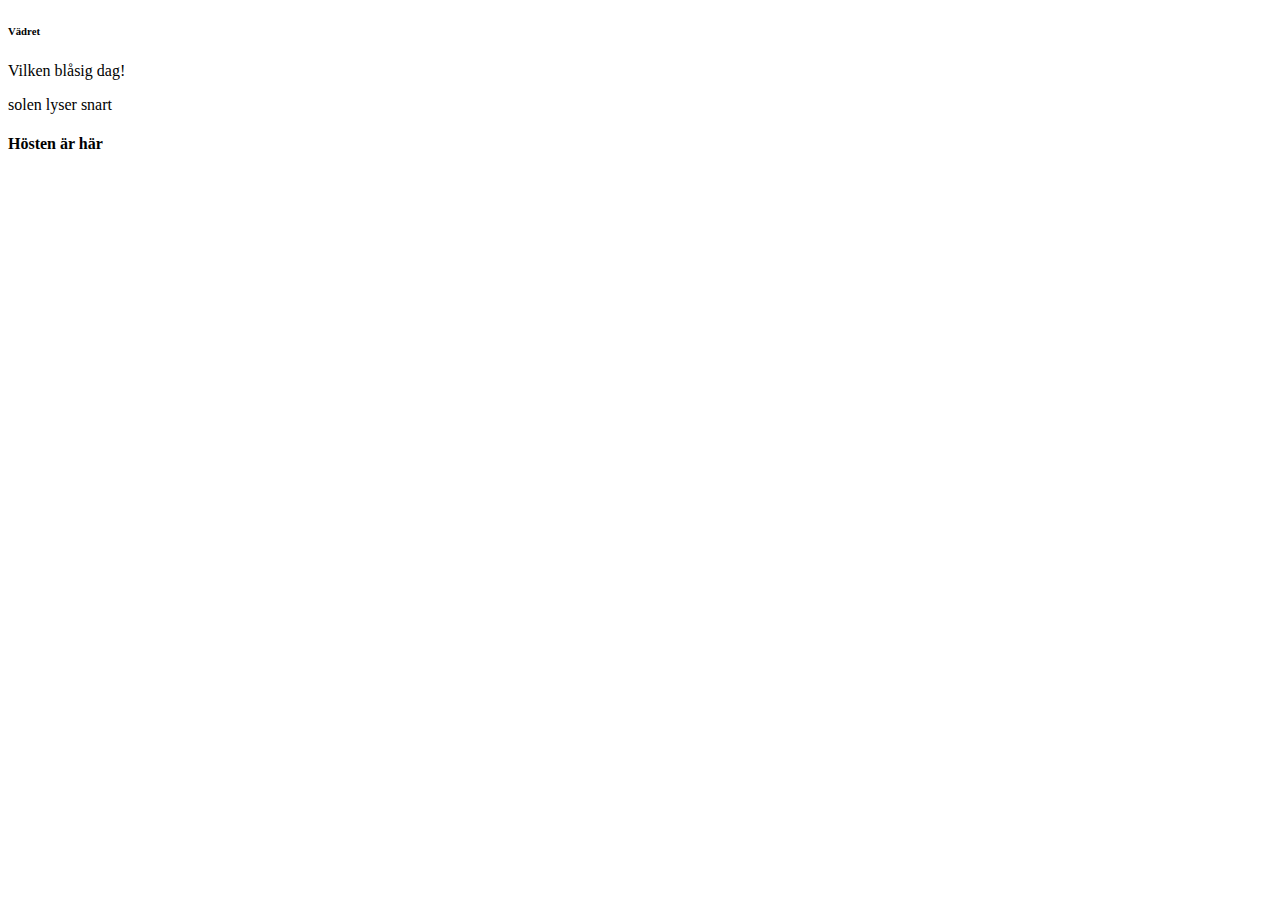
<file: index.html>
<!DOCTYPE html>
<html lang="en">
<head>
    <meta charset="UTF-8">
    <meta name="viewport" content="width=device-width, initial-scale=1.0">
    <title>Document</title>
</head>
<body>
 <h6>Vädret</h6>  
 <p>Vilken blåsig dag!</p>
 <p>solen lyser snart</p>
 <h4>Hösten är här</h4>

</body>
</html>
</file>
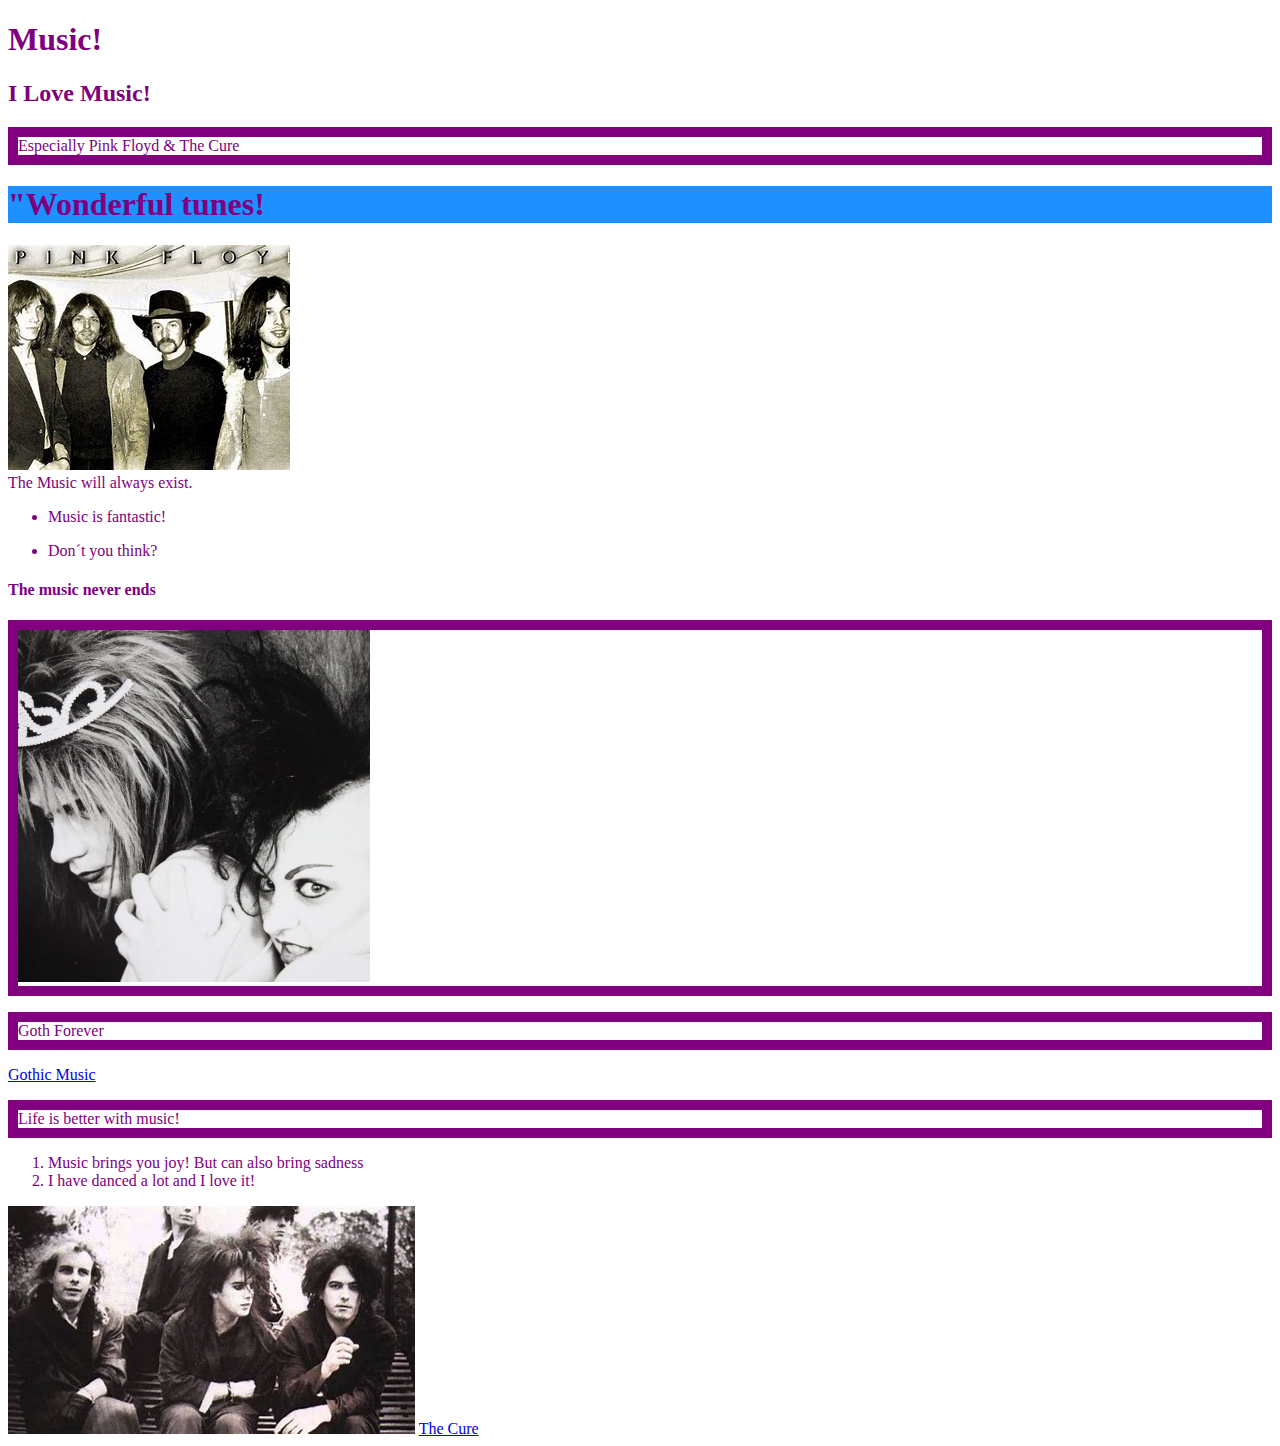
<file: Lina1.html>
<!DOCTYPE html>
<html lang="en">
<head>
    <meta charset="UTF-8">
    <meta name="viewport" content="width=device-width, initial-scale=1.0">
    <link rel="stylesheet" href="lina1.css">
    <link rel="stylesheet" href="contact.css">
    <style>
      p.solid{border-style:solid;}</style>
    <style>
      p{
        border:10px solid purple;
      }
    </style>
    <title>Musiclover!</title>
</head>

<body>
  <h1>Music!</h1>
  <h2>I Love Music!</h2>
  <p>Especially Pink Floyd & The Cure</p>
 
   <ul</li>
 
<h1 style=background-color:DodgerBlue;>"Wonderful tunes!</h1>
  <img src="OIP.jpg" alt="pink floyd">

  <nav>The Music will always exist.</nav>

  <ul>
    <li>Music is fantastic!</li>
    </ul>
  <ul>
  <li>Don´t you think?</li>
  </ul>
  <nav><h4>The music never ends</h4></nav>

  <p><img src="goth.png" alt="Betta & Paul"></p>  

  <p>Goth Forever</p>
  
  <a href="https://en.wikipedia.org/wiki/Gothic_rock">Gothic Music</a>


  <style>p.solid{border-style:solid;}</style>
  <p class=solid>
    Life is better with music!</p>


      <ol>

    <li>Music brings you joy! But can also bring sadness</li>
 
    <li>I have danced a lot and I love it!</li></ol>

  <img src="OIP (1).jpg" alt="the cure">
  

  <a href="https://en.wikipedia.org/wiki/The_Cure">The Cure</a>

<nav></nav>
<body</body>
  
</html>
</file>
<file: lina1.css>
body{

    
color:purple;  
}
.site-name {
    text-align: center;
    font-family: 'Roboto';
}

.info-container {
    background-color: lightblue;
    display:inline-block;
    max-height: 200px;
    max-width: 200px;
    padding: 10px;
    margin: 10px;
    border: 10px solid blue;
    box-sizing: border-box;

}

.info-content {
    width: 100%;
    height: 100%; 
    font-family: 'Open Sans';
    /*letter-spacing: 5px; */
    line-height: 4;

}

.briefcase {
    border: 50px solid grey;
    display: inline-block;
    width: 200px; 
}
</file>
<file: contact.css>
body {
    text-align: left;
}

h2 {text-align: left;
}
</file>
